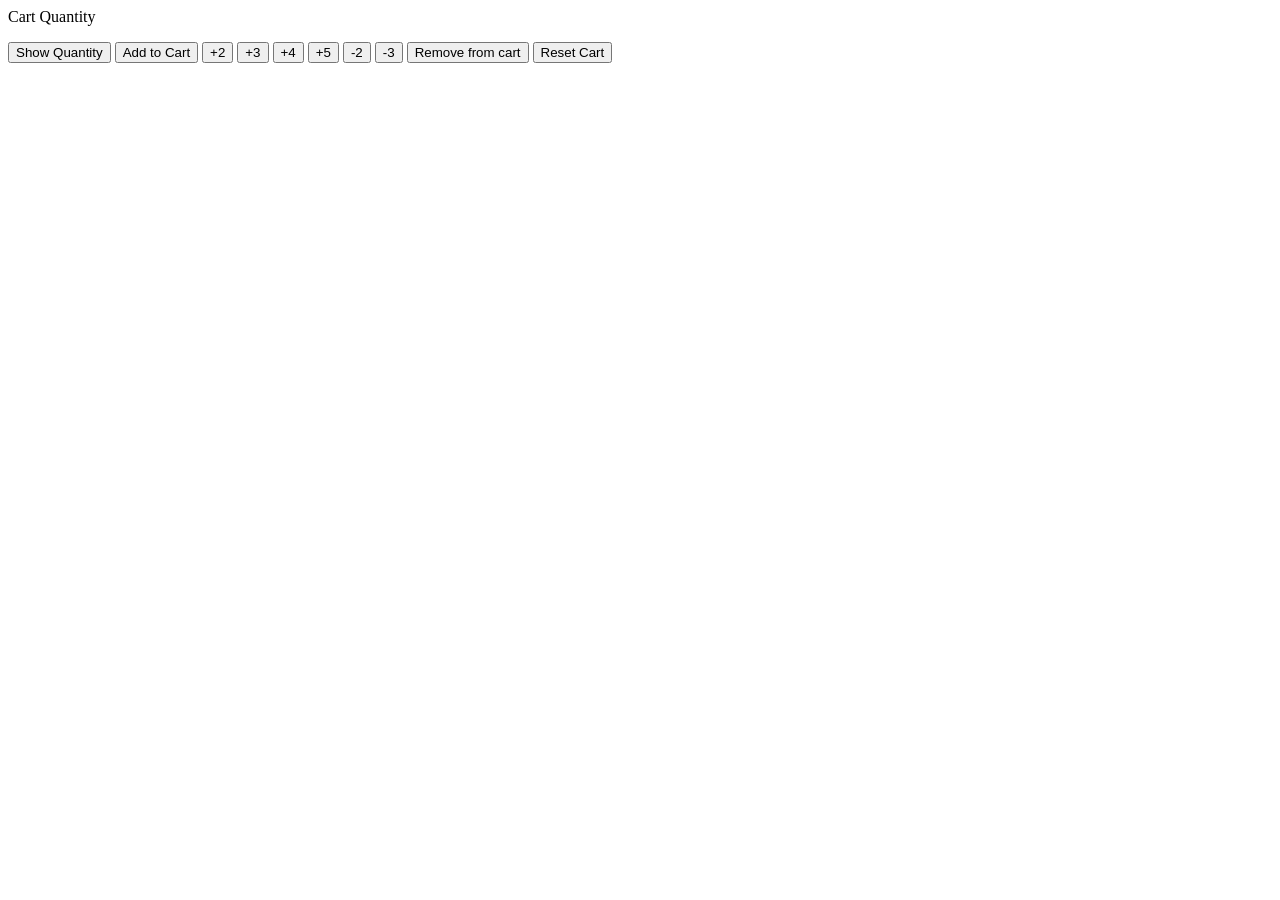
<file: index.html>
<html>
  <head></head>
  <body>
    <p> Cart Quantity </p>
    <button onclick="
    
     console.log(`Cart Quantity: ${variable}`);
  ">Show Quantity</button>
    <button onclick="
      variable += 1;
      console.log(`Cart Quantity: ${variable}`);
    ">Add to Cart</button>
    <button onclick="
      variable += 2;
      console.log(`Cart Quantity: ${variable}`);
    ">+2</button>
    <button onclick ="
      variable += 3;
      console.log(`Cart Quantity: ${variable}`);
    ">+3</button>
    <button onclick ="
      variable += 4;
      console.log(`Cart Quantity: ${variable}`);
    ">+4</button>
    <button onclick ="
      variable += 5;
      console.log(`Cart Quantity: ${variable}`);
    ">+5</button>
    <button onclick ="
      variable -= 2;
      console.log(`Cart Quantity: ${variable}`);
    ">-2</button>
    <button onclick ="
      variable -= 3;
      console.log(`Cart Quantity: ${variable}`);
    ">-3</button>
    <button onclick ="
      --variable;
      console.log('One was decreased from Cart');
      console.log(`Cart Quantity: ${variable}`);
    ">Remove from cart</button>
    <button onclick ="
      variable = 0;
      console.log('Cart was reset');
      console.log(`Cart Quantity: ${variable}`);
    ">Reset Cart</button>
    <script>
     let variable = 0;
     let coffeeCost = 5;
     let bagelsCost = 3;
     let soupCost = 9
     let orderedItems = coffeeCost + (2*bagelsCost) + soupCost;
     let TotalCost = orderedItems;
     console.log(`Total cost: ${TotalCost}`);
     console.log('Total cost:' + TotalCost);
     console.log(`Cost of tax (${5+5}%): ${TotalCost*0.1}`);
     console.log(`Total cost after tax: ${TotalCost + (TotalCost*0.1)}`);
    </script>
  </body>
</html>
</file>
